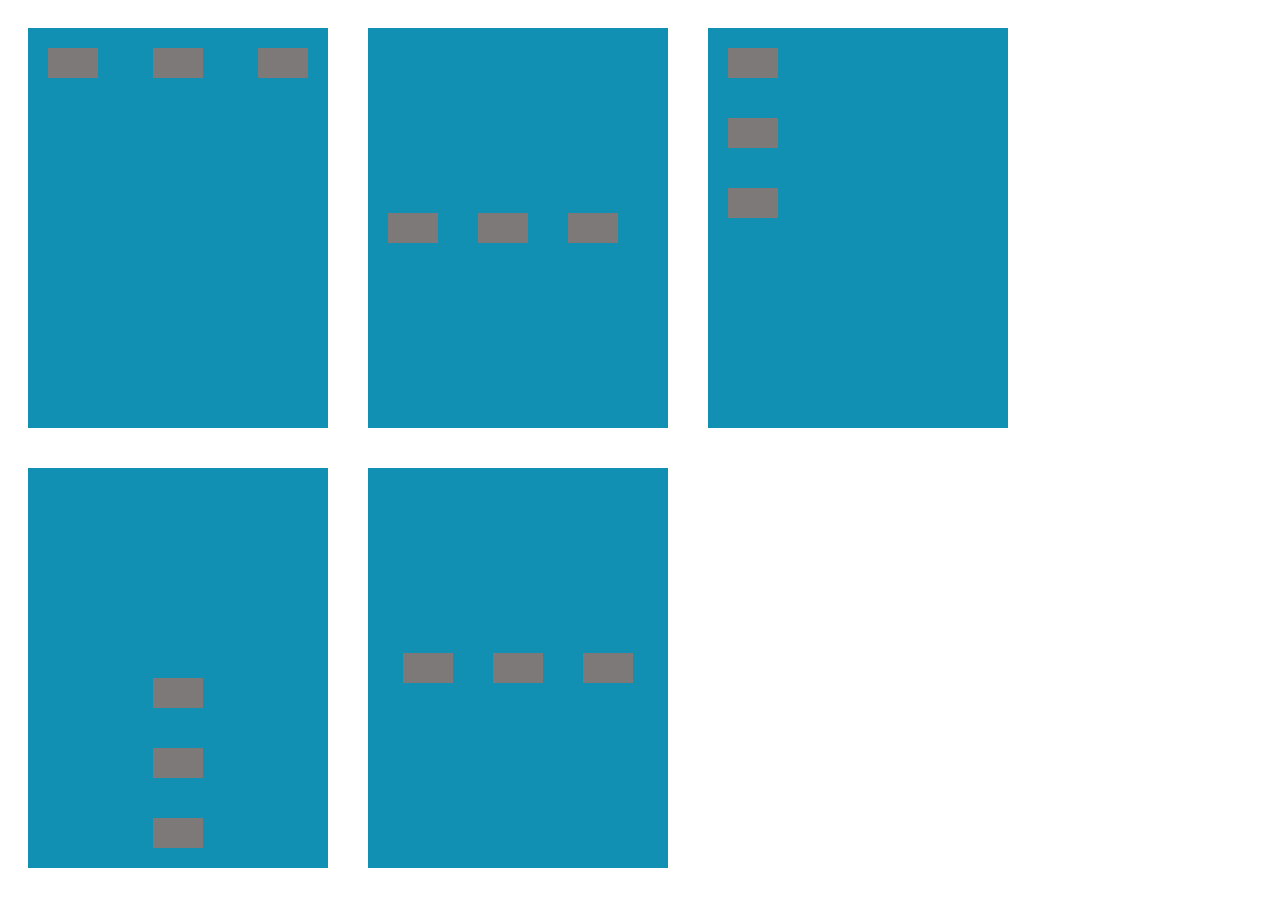
<file: ass-20/index.html>
<!DOCTYPE html>
<html lang="en">
<head>
    <meta charset="UTF-8">
    <meta name="viewport" content="width=device-width, initial-scale=1.0">
    <title>Document</title>
</head>
<style>
    .container{
        display: flex;
        flex-wrap: wrap;
    }
    .con1{
        background-color: #1290b3;
        display: flex;
        justify-content: space-between;
        height: 400px;
        width: 300px;
        margin: 20px;
    }
    .con2{
        background-color: #1290b3;
        display: flex;
        align-items: center;
        height: 400px;
        width: 300px;
        margin: 20px;
    }
    .con3{
        background-color: #1290b3;
        display: flex;
        flex-direction: column;
        height: 400px;
        width: 300px;
        margin: 20px;
    }
    .con4{
        background-color: #1290b3;
        display: flex;
        flex-direction: column;
        justify-content: end;
        align-items: center;
        height: 400px;
        width: 300px;
        margin: 20px;
    }
    .con5{
        background-color: #1290b3;
        display: flex;
        flex-direction: row;
       justify-content: center;
       align-items: center;
        height: 400px;
        width: 300px;
        margin: 20px;
    }
    .card{
        background-color: #7e7979;
        height: 30px;
        width: 50px;
        margin: 20px;
    }
</style>
<body>
   <div class="container">
    <div class="con1">
        <div class="card"></div>
        <div class="card"></div>
        <div class="card"></div>
     </div>
     <div class="con2">
         <div class="card"></div>
         <div class="card"></div>
         <div class="card"></div>
      </div> 
      <div class="con3">
        <div class="card"></div>
        <div class="card"></div>
        <div class="card"></div>
      </div>
      <div class="con4">
        <div class="card"></div>
        <div class="card"></div>
        <div class="card"></div>
      </div>
      <div class="con5">
        <div class="card"></div>
        <div class="card"></div>
        <div class="card"></div>
      </div>
   </div>
</body>
</html>
</file>
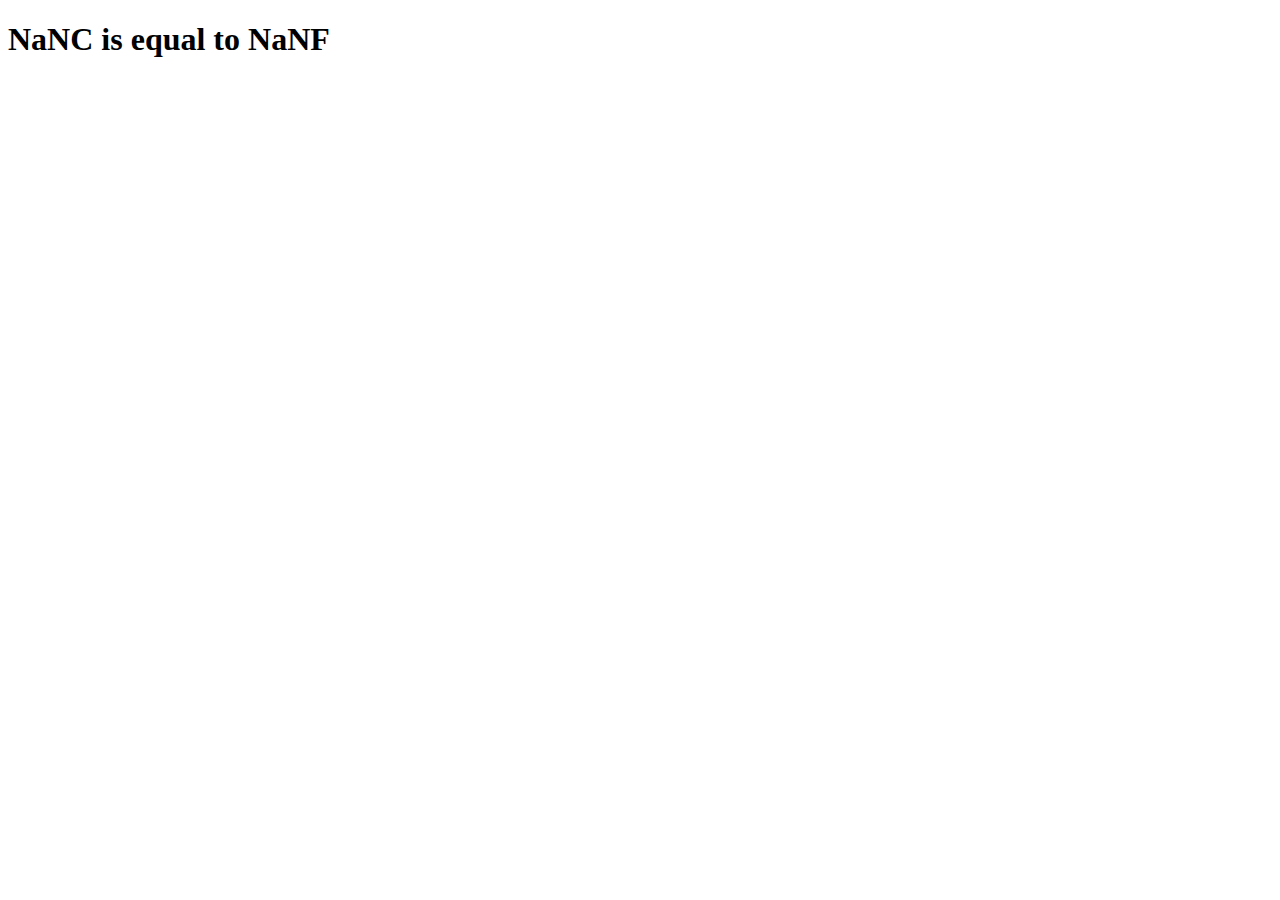
<file: ass27/index.html>
<!DOCTYPE html>
<html lang="en">
<head>
    <meta charset="UTF-8">
    <meta name="viewport" content="width=device-width, initial-scale=1.0">
    <title>Document</title>
</head>
<body>
    <h1 id="disp"></h1>
    <script>
        const temp=parseInt(prompt("Enter the  temperature :"))
        const unit=prompt("Enter the unit:")
        const disp=document.getElementById("disp")
        if("F"==unit)
       {
        const cel=(5/9)*(temp-32)
        const f=cel.toFixed(1);
        console.log(f)
        disp.innerHTML=`${temp}F is equal to ${f}C`;
        
       }
       else{
        const far=(temp*(9/5))+32
        const f=far.toFixed(1);
        console.log("f")

        disp.innerHTML=`${temp}C is equal to ${f}F`;


       }
        

    </script>
</body>
</html>
</file>
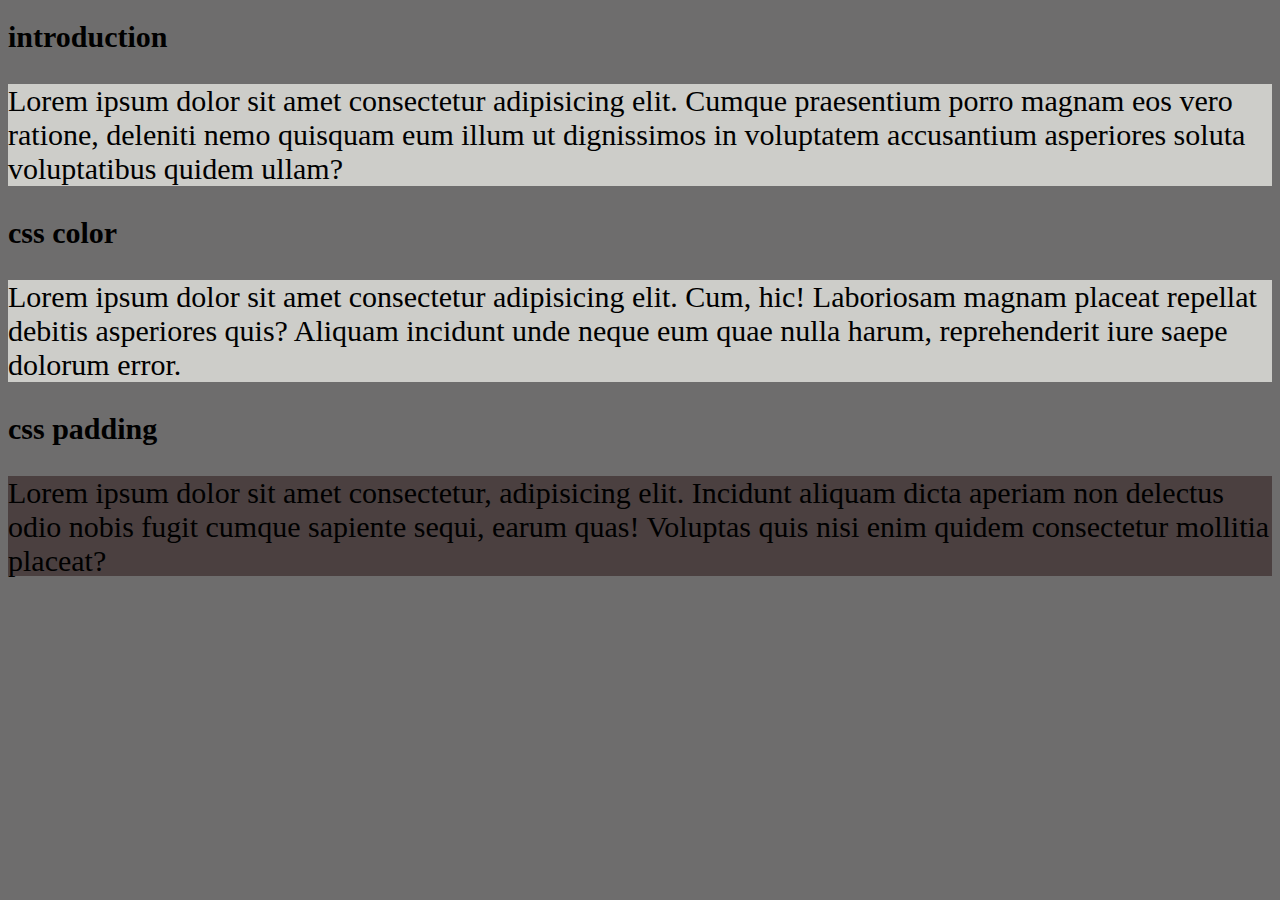
<file: assignment 13/index.html>
<!DOCTYPE html>
<html lang="en">
<head>
    <meta charset="UTF-8">
    <meta name="viewport" content="width=device-width, initial-scale=1.0">
    <title>Css</title>
   
</head>
<style>
    *{
        background-color: #6e6d6d;
        color: black;
        font-family: cursive;
        font-size: 30px;
    }
    .int{
        background-color: rgb(205, 205, 201);
    }
    #cbox{
        background-color: rgb(75, 64, 64);
        height: 100px;
    }

</style>
<body>
    <h1>introduction</h1>
    <p class="int">Lorem ipsum dolor sit amet consectetur adipisicing elit. Cumque praesentium porro magnam eos vero ratione, deleniti nemo quisquam eum illum ut dignissimos in voluptatem accusantium asperiores soluta voluptatibus quidem ullam?</p>
     <h1> css color </h1>
     <p class="int">Lorem ipsum dolor sit amet consectetur adipisicing elit. Cum, hic! Laboriosam magnam placeat repellat debitis asperiores quis? Aliquam incidunt unde neque eum quae nulla harum, reprehenderit iure saepe dolorum error.</p>

    <h1> css padding</h1>
    <p id="cbox">
        Lorem ipsum dolor sit amet consectetur, adipisicing elit. Incidunt aliquam dicta aperiam non delectus odio nobis fugit cumque sapiente sequi, earum quas! Voluptas quis nisi enim quidem consectetur mollitia placeat?
    </p>
    </body>
</html>
</file>
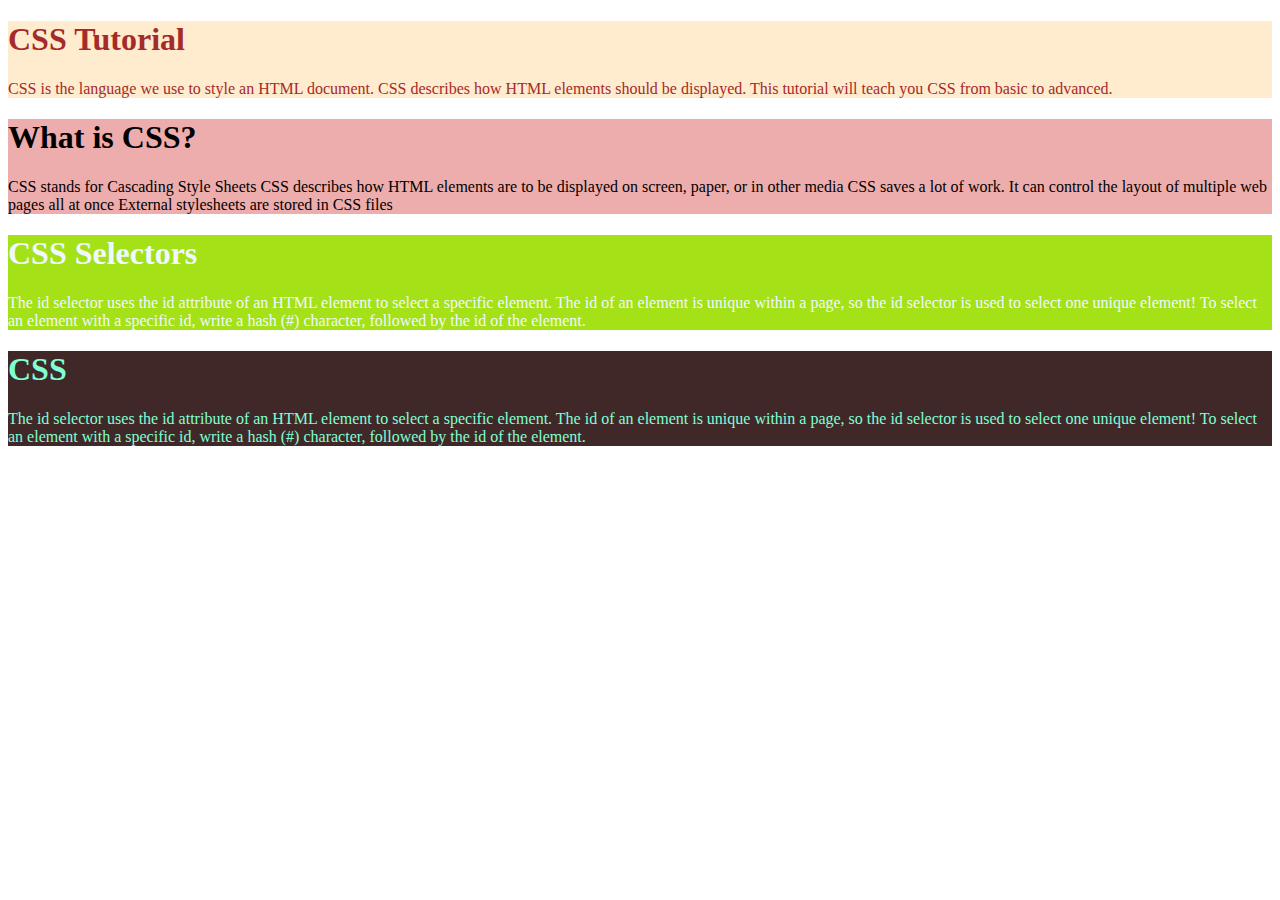
<file: assignment15/index.html>
<!DOCTYPE html>
<html lang="en">
<head>
    <meta charset="UTF-8">
    <meta name="viewport" content="width=device-width, initial-scale=1.0">
    <title>Types of css</title>
</head>
<link rel="stylesheet" href="style.css">
<style>
.bgc{
    background-color: #eeadad;
    color: black;
}
#huj{
    background-color: #a4e117;
    color: aliceblue;
}
</style>
<body>
    <div style="background-color: blanchedalmond; color: brown;">
        <h1>CSS Tutorial</h1>
        <p>
            CSS is the language we use to style an HTML document.
            CSS describes how HTML elements should be displayed.
            This tutorial will teach you CSS from basic to advanced.
        </p>
    </div>
    <div class="bgc">
        <h1>What is CSS?</h1>
        <p>
            CSS stands for Cascading Style Sheets
            CSS describes how HTML elements are to be displayed on screen, paper, or in other media
            CSS saves a lot of work. It can control the layout of multiple web pages all at once
            External stylesheets are stored in CSS files
        </p>
    </div>
    <div id="huj">
        <h1>CSS Selectors</h1>
        <p>
            The id selector uses the id attribute of an HTML element to select a specific element.
            The id of an element is unique within a page, so the id selector is used to select one unique element!
            To select an element with a specific id, write a hash (#) character, followed by the id of the element.
        </p>
    </div>
    <div id="hujk">
        <h1>CSS </h1>
        <p>
            The id selector uses the id attribute of an HTML element to select a specific element.
            The id of an element is unique within a page, so the id selector is used to select one unique element!
            To select an element with a specific id, write a hash (#) character, followed by the id of the element.
        </p>
    </div>
</body>

</html>
</file>
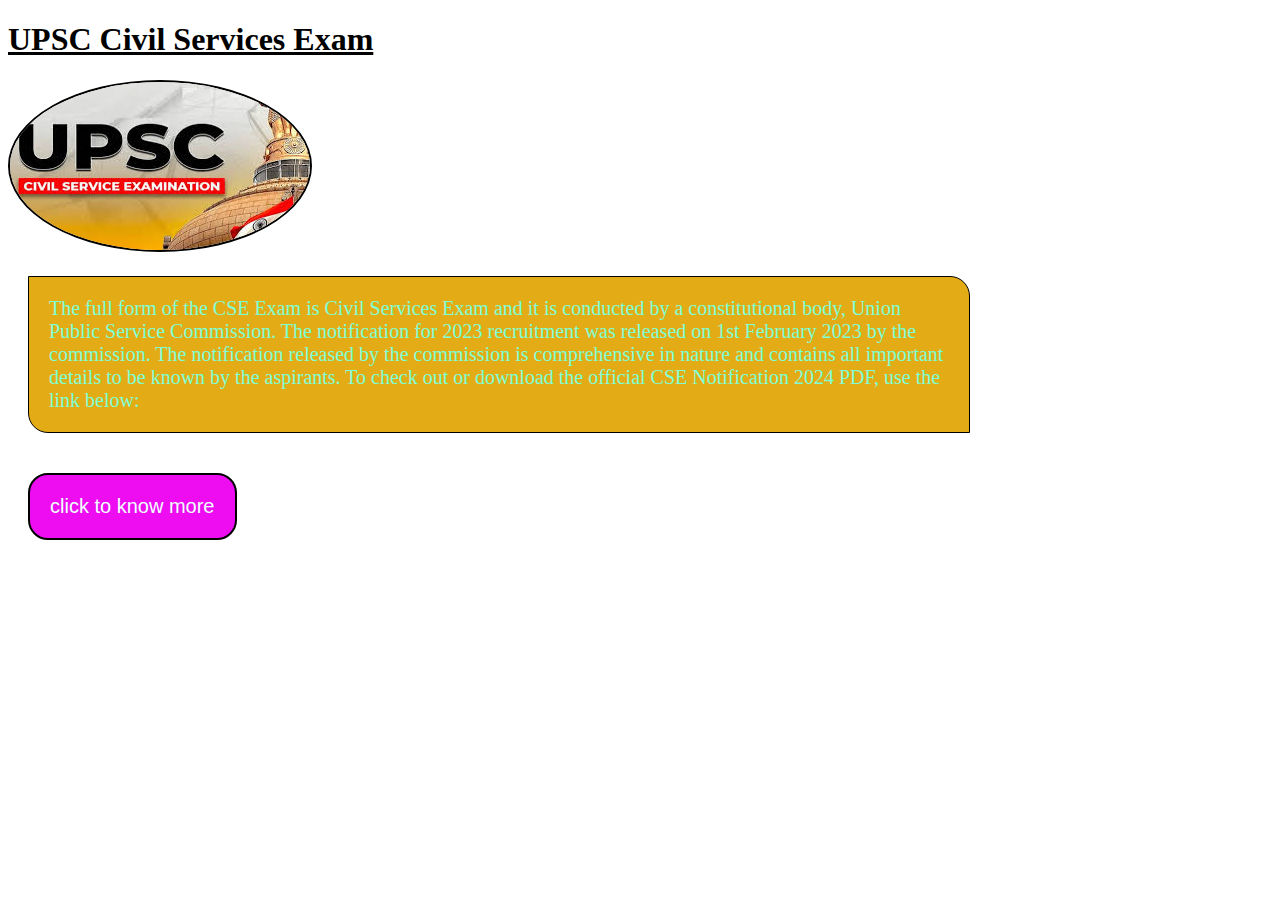
<file: assignment16/index.html>
<!DOCTYPE html>
<html lang="en">
<head>
    <meta charset="UTF-8">
    <meta name="viewport" content="width=device-width, initial-scale=1.0">
    <title>Css properties</title>
</head>
<style>
    h1{
        text-decoration: underline;
    }
    img{
        border-radius: 50%;
        border: 2px solid black;
        
    }
    .ddd{
        width: 900px;
        margin: 20px;
        border: 1px solid black;
        color: aquamarine;
        background-color: #e3ac16;
        font-size: 20px;
        border-radius: 0px 20px 0px 20px;
        padding: 20px;
    }
    .btn{
        border: 2px solid black;
        background-color: #ee0cf1;
        color: azure;
        border-radius: 20px;
        padding: 20px;
        margin: 20px;
        font-size: 20px;
    }
</style>
<body>
    <h1>UPSC Civil Services Exam</h1>
    <img src="./image/download.jpeg" alt=""> 
       
    <div class="ddd">
        
            The full form of the CSE Exam is Civil Services Exam and it is conducted by a constitutional body, Union Public Service Commission. The notification for 2023 recruitment was released on 1st February 2023 by the commission. The notification released by the commission is comprehensive in nature and contains all important details to be known by the aspirants. To check out or download the official CSE Notification 2024 PDF, use the link below:

           
    </div>
    <button class="btn">
        click to know more
    </button>
   
</body>
</html>
</file>
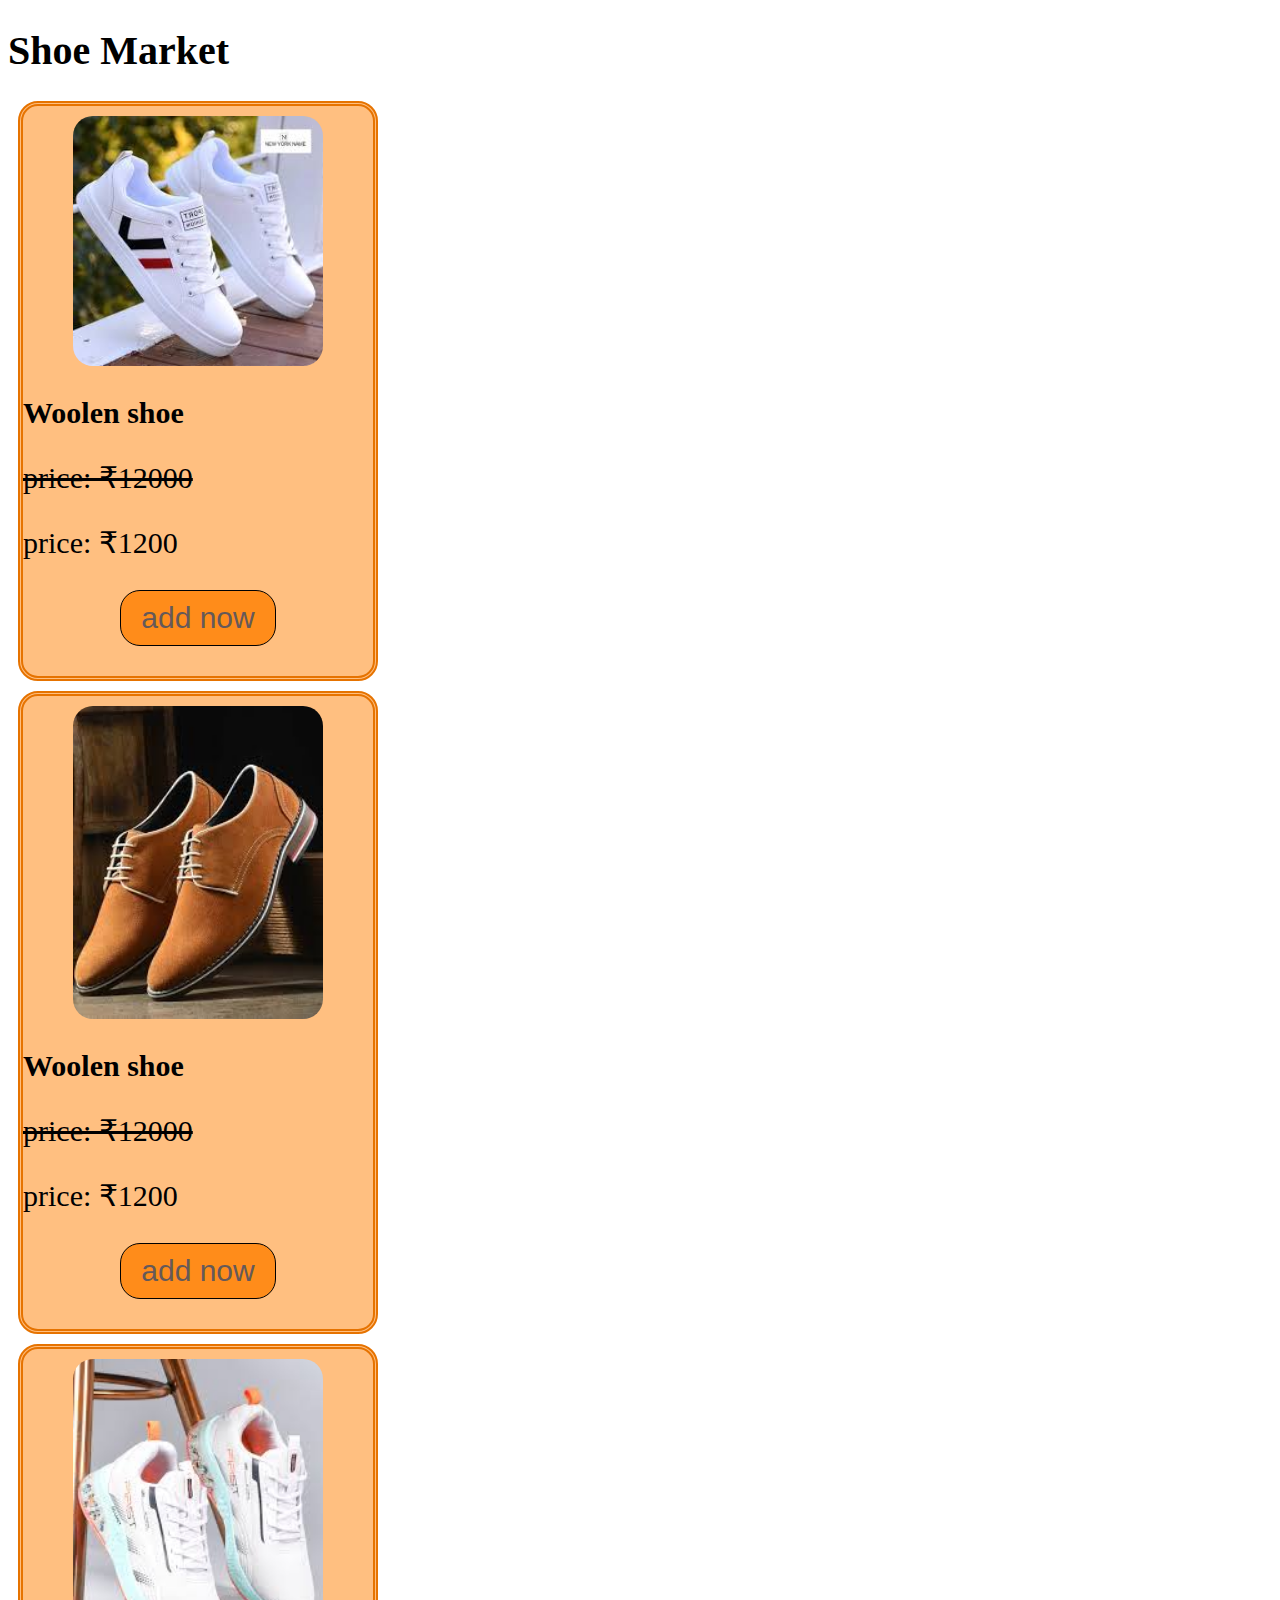
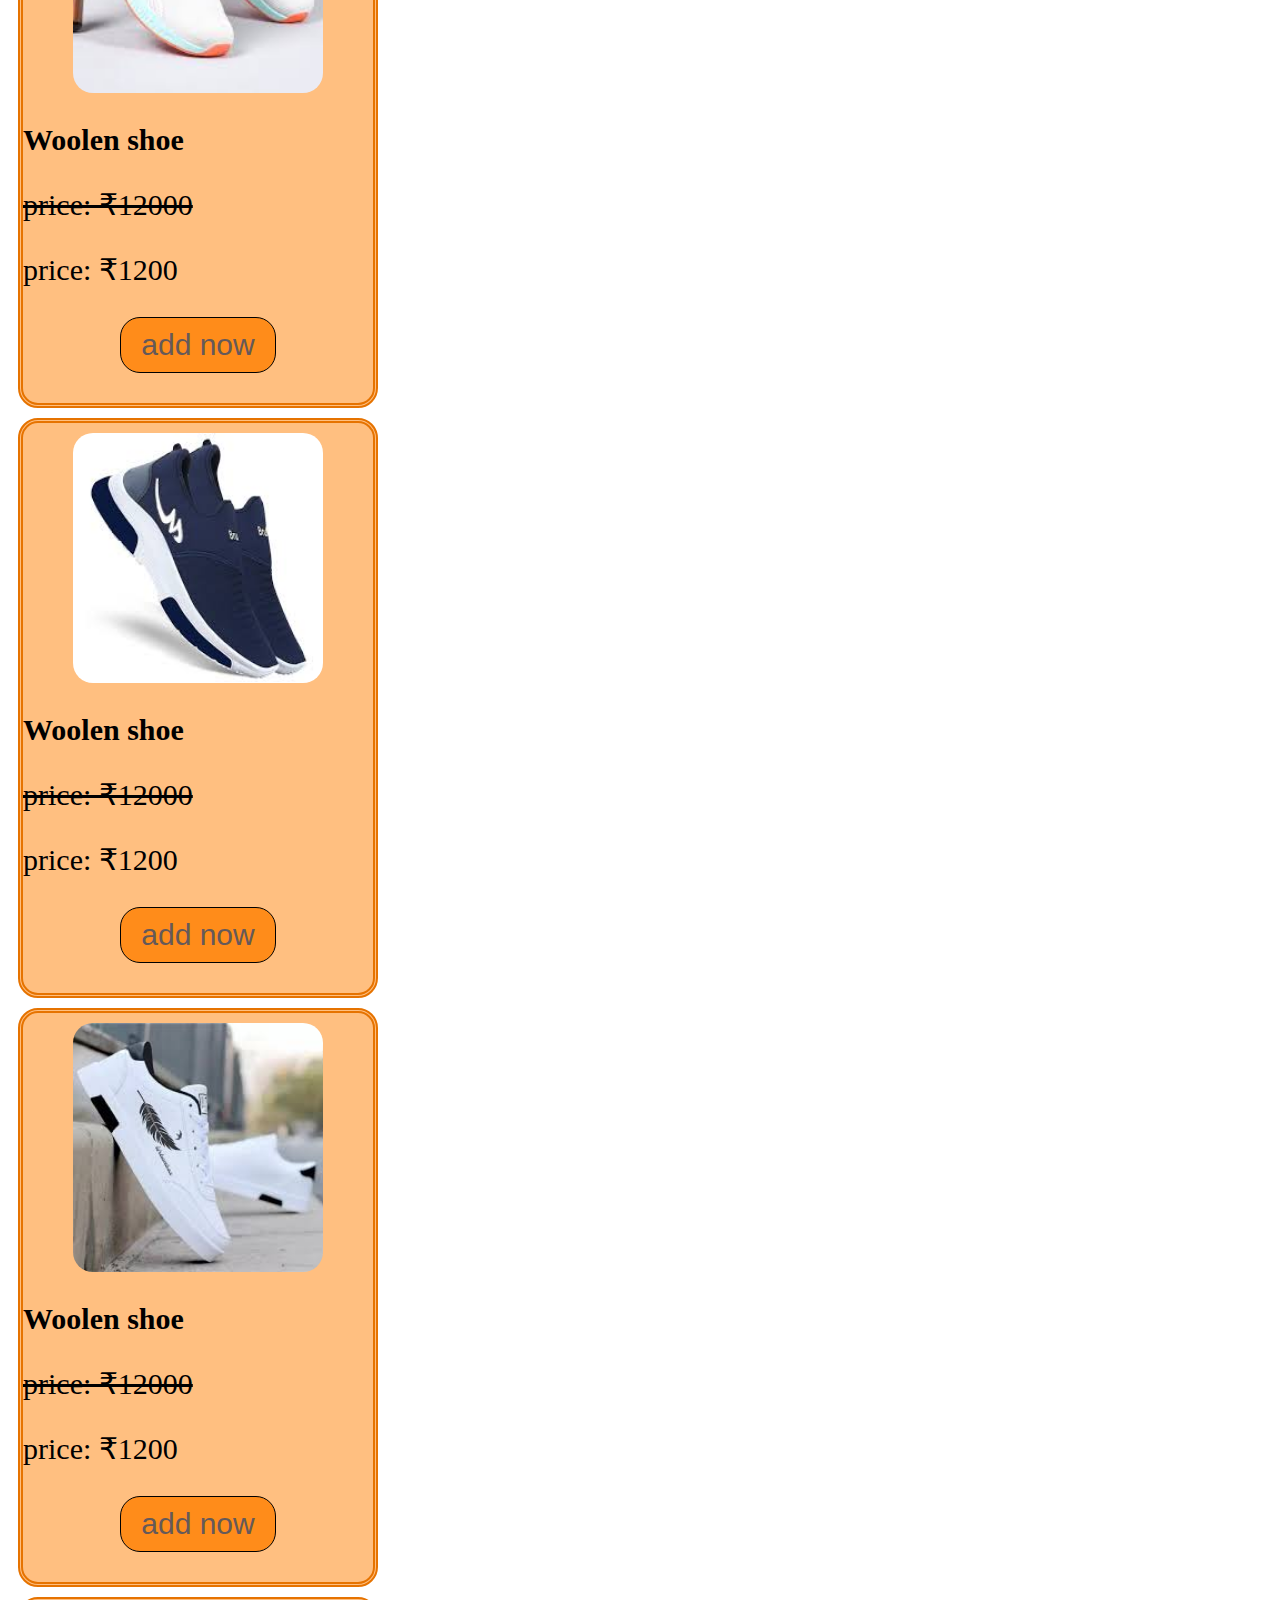
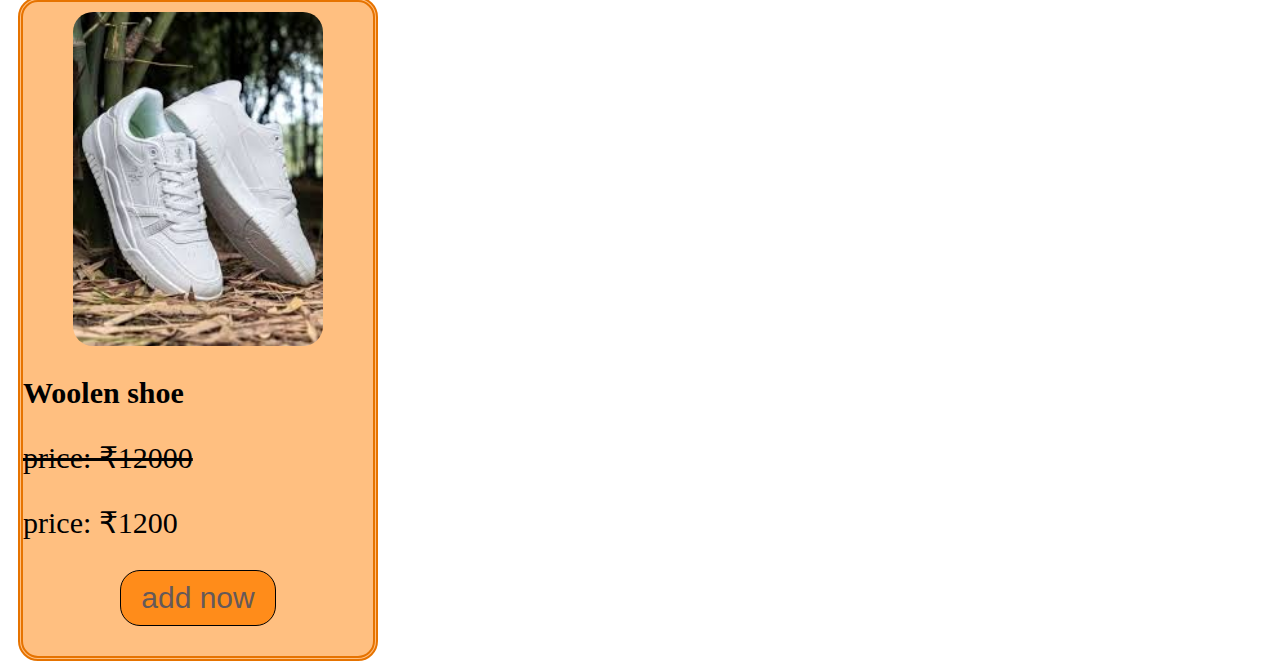
<file: assignment17/index.html>
<!DOCTYPE html>
<html lang="en">
<head>
    <meta charset="UTF-8">
    <meta name="viewport" content="width=device-width, initial-scale=1.0">
    <title>shoe market</title>
</head>
<style>
    
    *{
        font-size: 30px;
        
    }
    .heading{
        font-size: 40px;
    }
    .card{
    background-color:  #ffbf80;
    border: 5px double #e67300;
    width: 350px;
    margin:10px 10px;
    border-radius: 20px;
    }
    .too{
        display: block;
        margin: 10px auto;
        width: 250px;
        border-radius: 20px;
    }
    .cut{
        text-decoration: line-through;
    }
    .btn{
        background-color: #ff8c1a;
        color: rgb(101, 89, 89);
        border: 1px solid black;
        display: block;
        margin: 10px auto;
        border-radius: 20px;
        padding: 10px 20px;
    }
    
</style>
<body>
 <h1 class="heading"> Shoe Market</h1>

    <div class="card">
       <img class="too" src="./image/shoe(1).jpeg" alt="">
       <p class="cadc">
        <h1>Woolen shoe</h1>
        <p class="cut"> price: ₹12000</p>
        <p>price: ₹1200</p>
        <button class="btn">
            add now
        </button>
       </p>
      
    </div>
    <div class="card">
        <img class="too" src="./image/shoe2.jpeg" alt="">
        <p class="cadc">
         <h1>Woolen shoe</h1>
         <p class="cut"> price: ₹12000</p>
         <p>price: ₹1200</p>
         <button class="btn">
             add now
         </button>
        </p>
       
     </div>
     <div class="card">
        <img class="too" src="./image/shoe3.jpeg" alt="">
        <p class="cadc">
         <h1>Woolen shoe</h1>
         <p class="cut"> price: ₹12000</p>
         <p>price: ₹1200</p>
         <button class="btn">
             add now
         </button>
        </p>
       
     </div>
     <div class="card">
        <img class="too" src="./image/shoe4.jpeg" alt="">
        <p class="cadc">
         <h1>Woolen shoe</h1>
         <p class="cut"> price: ₹12000</p>
         <p>price: ₹1200</p>
         <button class="btn">
             add now
         </button>
        </p>
       
     </div>
     <div class="card">
        <img class="too" src="./image/shoe5.jpeg" alt="">
        <p class="cadc">
         <h1>Woolen shoe</h1>
         <p class="cut"> price: ₹12000</p>
         <p>price: ₹1200</p>
         <button class="btn">
             add now
         </button>
        </p>
       
     </div>
     <div class="card">
        <img class="too" src="./image/shoe6.jpeg" alt="">
        <p class="cadc">
         <h1>Woolen shoe</h1>
         <p class="cut"> price: ₹12000</p>
         <p>price: ₹1200</p>
         <button class="btn">
             add now
         </button>
        </p>
       
     </div>
</body>
</html>
</file>
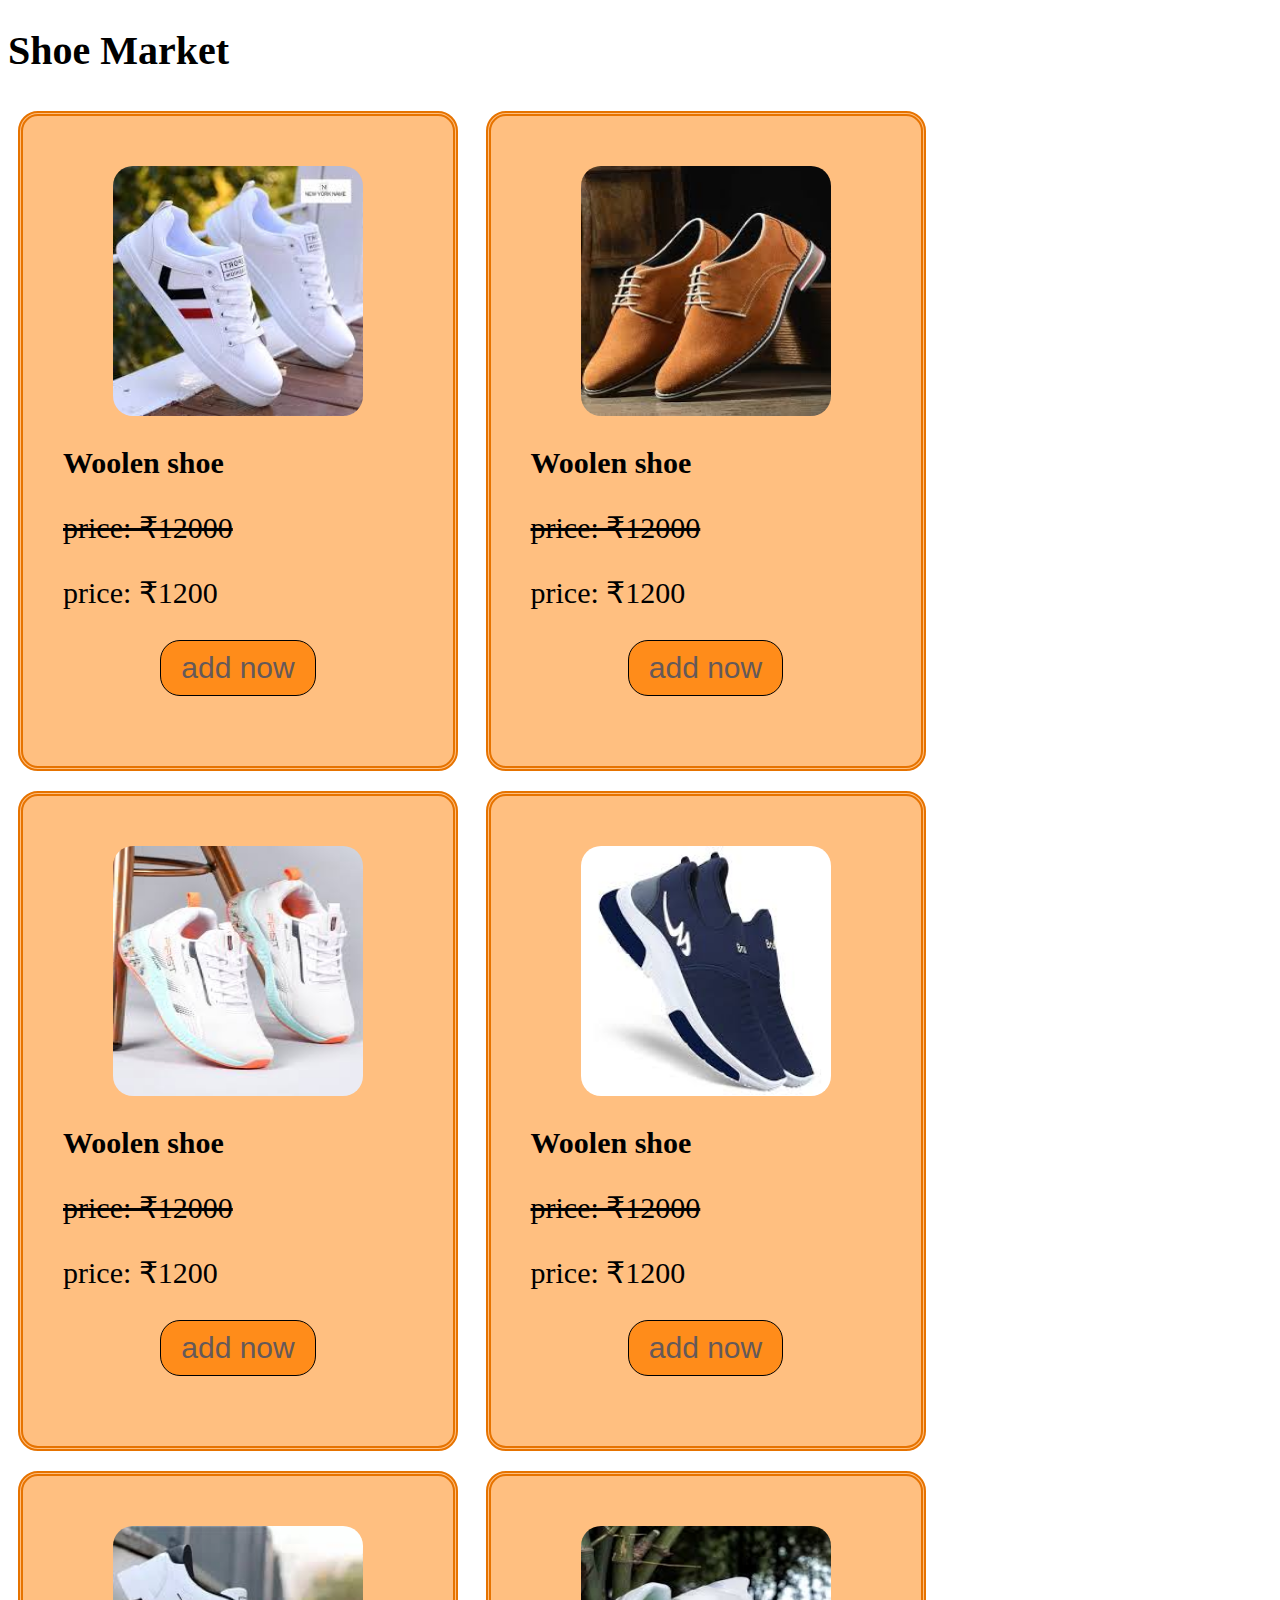
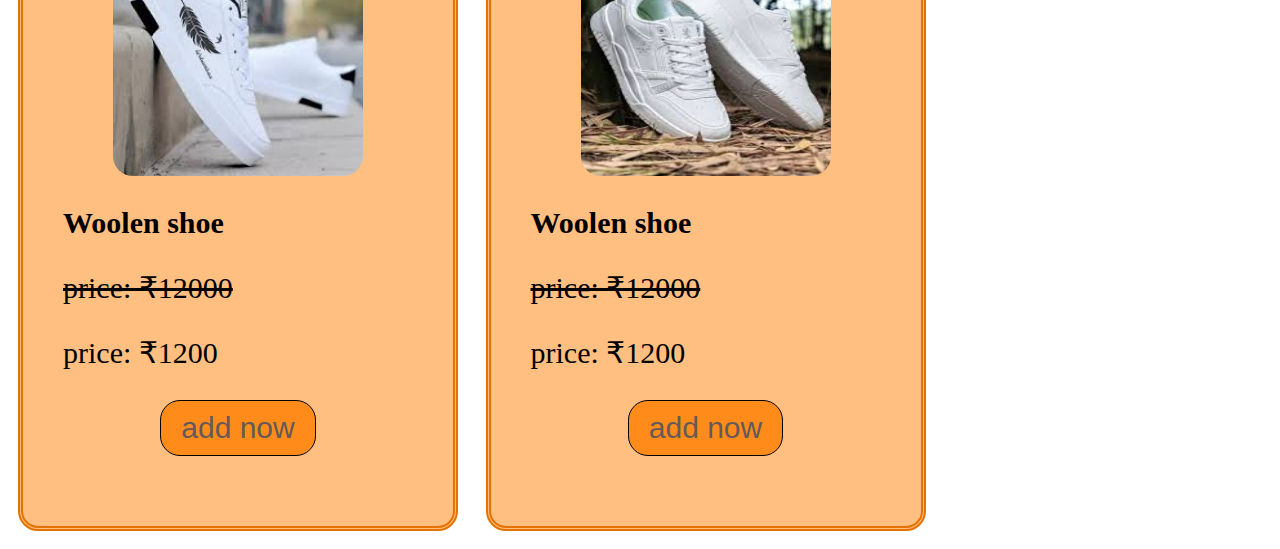
<file: assignment19/index.html>
<!DOCTYPE html>
<html lang="en">
<head>
    <meta charset="UTF-8">
    <meta name="viewport" content="width=device-width, initial-scale=1.0">
    <title>shoe market</title>
</head>
<style>
    
    *{
        font-size: 30px;
        
    }
    
    .heading{
        font-size: 40px;
    }
    .card{
    background-color:  #ffbf80;
    border: 5px double #e67300;
    width: 350px;
    margin:10px 10px;
    border-radius: 20px;
    display: inline-block;
    padding: 40px;
    }
    .too{
        display: block;
        margin: 10px auto;
        width: 250px;
        height: 250px;
        border-radius: 20px;
    }
    .cut{
        text-decoration: line-through;
    }
    .btn{
        background-color: #ff8c1a;
        color: rgb(101, 89, 89);
        border: 1px solid black;
        display: block;
        margin: 10px auto;
        border-radius: 20px;
        padding: 10px 20px;
    }
    
    
</style>
<body>
 <h1 class="heading"> Shoe Market</h1>

    <div class="container">
        <div class="card">
            <img class="too" src="./image/shoe(1).jpeg" alt="">
            <p class="cadc">
             <h1>Woolen shoe</h1>
             <p class="cut"> price: ₹12000</p>
             <p>price: ₹1200</p>
             <button class="btn">
                 add now
             </button>
            </p>
           
         </div>
         <div class="card">
             <img class="too" src="./image/shoe2.jpeg" alt="">
             <p class="cadc">
              <h1>Woolen shoe</h1>
              <p class="cut"> price: ₹12000</p>
              <p>price: ₹1200</p>
              <button class="btn">
                  add now
              </button>
             </p>
            
          </div>
          <div class="card">
             <img class="too" src="./image/shoe3.jpeg" alt="">
             <p class="cadc">
              <h1>Woolen shoe</h1>
              <p class="cut"> price: ₹12000</p>
              <p>price: ₹1200</p>
              <button class="btn">
                  add now
              </button>
             </p>
            
          </div>
          <div class="card">
             <img class="too" src="./image/shoe4.jpeg" alt="">
             <p class="cadc">
              <h1>Woolen shoe</h1>
              <p class="cut"> price: ₹12000</p>
              <p>price: ₹1200</p>
              <button class="btn">
                  add now
              </button>
             </p>
            
          </div>
          <div class="card">
             <img class="too" src="./image/shoe5.jpeg" alt="">
             <p class="cadc">
              <h1>Woolen shoe</h1>
              <p class="cut"> price: ₹12000</p>
              <p>price: ₹1200</p>
              <button class="btn">
                  add now
              </button>
             </p>
            
          </div>
          <div class="card">
             <img class="too" src="./image/shoe6.jpeg" alt="">
             <p class="cadc">
              <h1>Woolen shoe</h1>
              <p class="cut"> price: ₹12000</p>
              <p>price: ₹1200</p>
              <button class="btn">
                  add now
              </button>
             </p>
            
          </div> 
    </div>
</body>
</html>
</file>
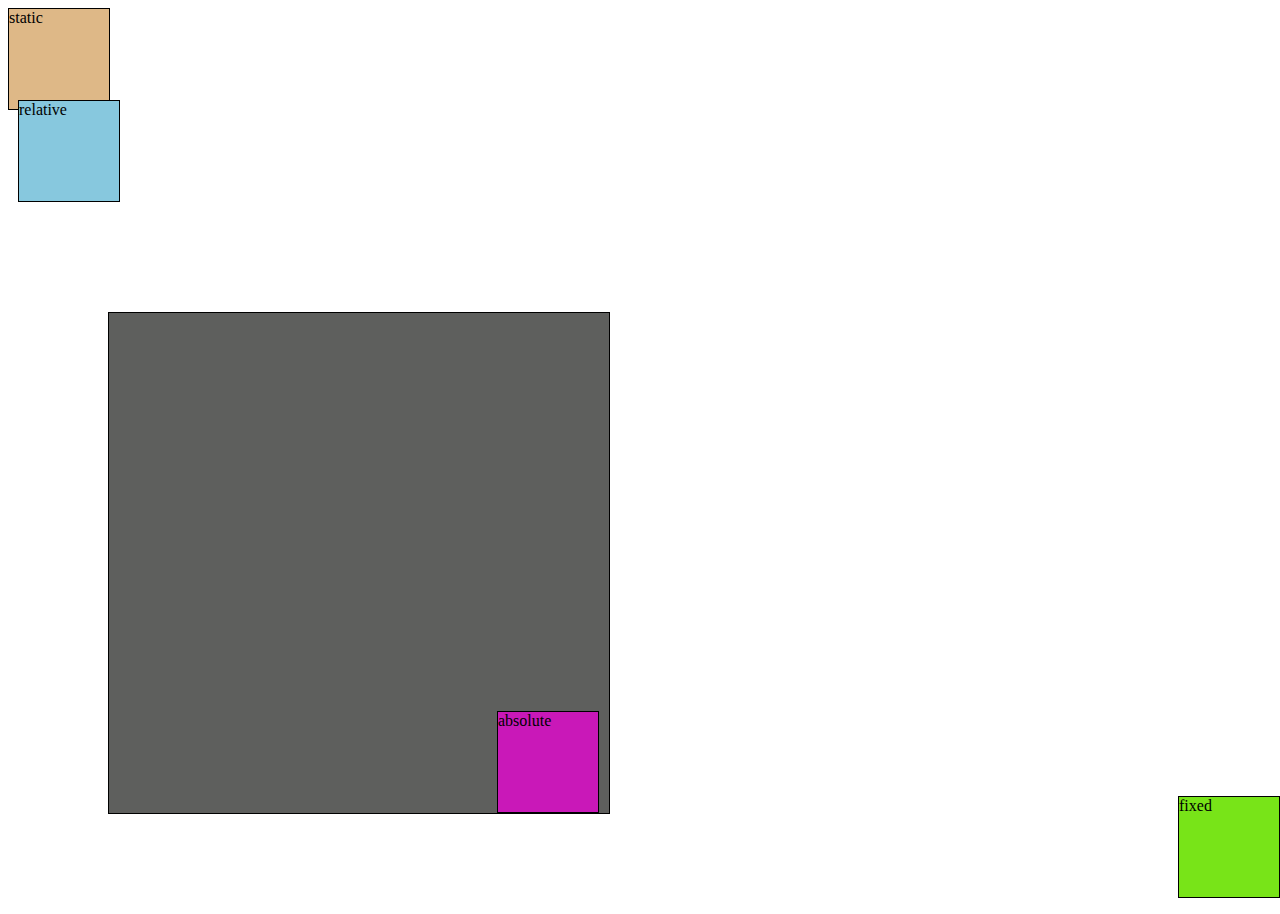
<file: assignment23/index.html>
<!DOCTYPE html>
<html lang="en">
<head>
    <meta charset="UTF-8">
    <meta name="viewport" content="width=device-width, initial-scale=1.0">
    <title>Document</title>
</head>
<style>
    .dash{
        background-color: burlywood;
        border: 1px solid black;
        height:100px;
        width:100px;
        position: static;
        left: 100px;
        right: 100px;
        top: 100px;
        bottom: 100px;
         }
        .dash_1{
        background-color: rgb(135, 200, 222);
        border: 1px solid black;
        height:100px;
        width:100px;
        position:relative;
        left: 10px;
        top: -10px;
         }
        .dash_2{
        background-color: rgb(120, 228, 24);
        border: 1px solid black;
        height:100px;
        width:100px;
        position:fixed;
        bottom: 2px;
        right: 0px;
         }
         .dash_4{
        background-color: rgb(201, 24, 184);
        border: 1px solid black;
        height:100px;
        width:100px;
        position:absolute;
        bottom: 0px;
        right: 10px;
         }
         .dash_3{
        background-color: rgb(94, 95, 93);
        border: 1px solid black;
        height:500px;
        width:500px;
        position:relative;
        margin: 100px;
       }
         
</style>
<body>
    <div class="dash">static</div>
    <div class="dash_1">relative</div>
    <div class="dash_2">fixed</div>
    <div class="dash_3">
        <div class="dash_4"> absolute</div>
    </div>

</body>
</html>
</file>
<file: assignment15/style.css>
#hujk{
    background-color: #412828;
    color: aquamarine;
}
</file>
